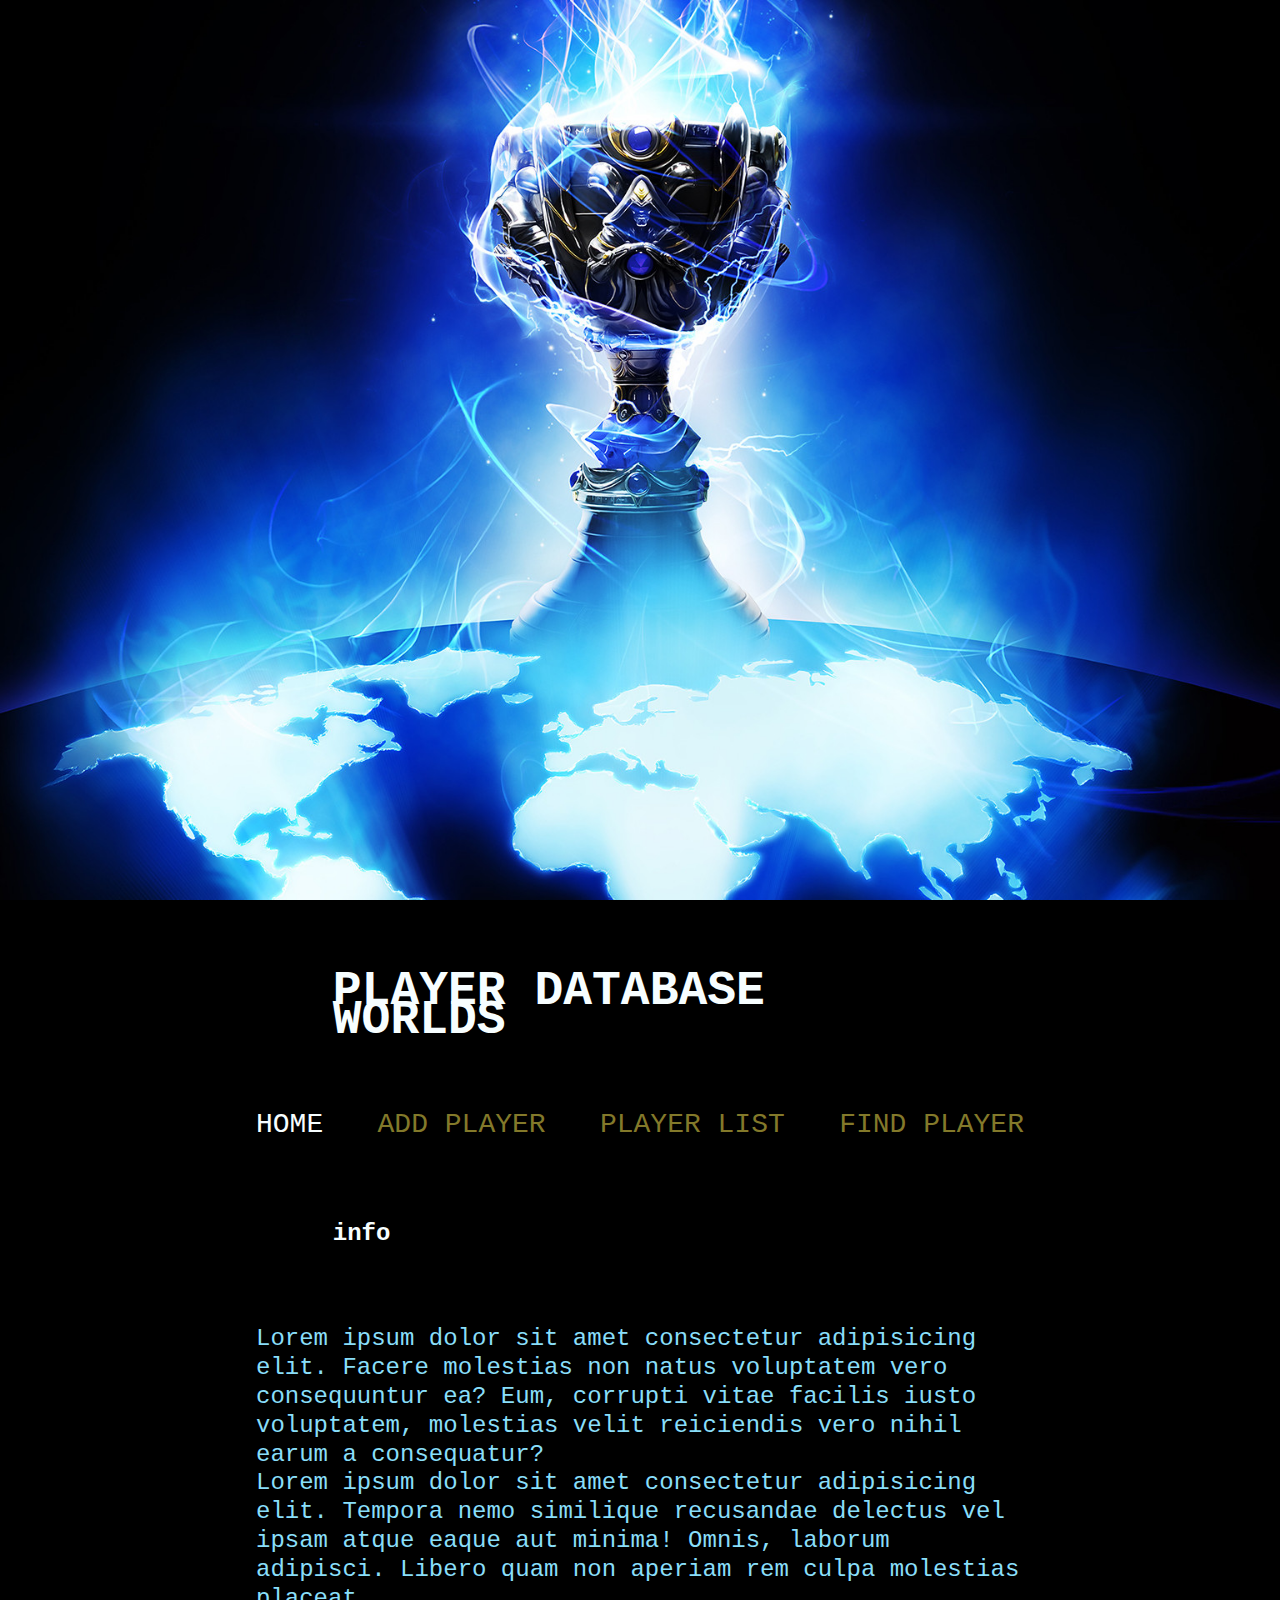
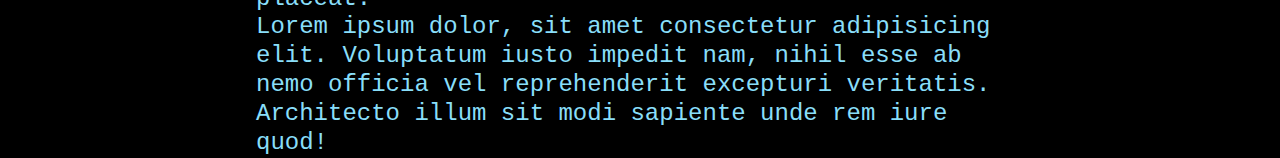
<file: web/index.html>
<!DOCTYPE html>
<html lang="nl">
<head>
    <meta charset="UTF-8">
    <meta name="viewport" content="width=device-width, initial-scale=1.0">
    <link rel="stylesheet" href="style.css" type="text/css">
    <title>HOME</title>
    <div class="bg"></div>
</head>
<body class="body">
    <header>
        <h1>PLAYER DATABASE WORLDS</h1>
    </header>
    <nav>
        <ul>
            <li><a href="index.html" class="kleur">HOME</a></li>
            <li><a href="tweedePag.html">ADD PLAYER</a></li>
            <li><a href="servlet?task=overview">PLAYER LIST</a></li>
            <li><a href="find.jsp" >FIND PLAYER</a></li>
        </ul>
    </nav>
    <article>
        <h2>info</h2>
        <p>Lorem ipsum dolor sit amet consectetur adipisicing elit. Facere molestias non natus voluptatem vero consequuntur ea? Eum, corrupti vitae facilis iusto voluptatem, molestias velit reiciendis vero nihil earum a consequatur?</p>
        <p>Lorem ipsum dolor sit amet consectetur adipisicing elit. Tempora nemo similique recusandae delectus vel ipsam atque eaque aut minima! Omnis, laborum adipisci. Libero quam non aperiam rem culpa molestias placeat.</p>
        <p>Lorem ipsum dolor, sit amet consectetur adipisicing elit. Voluptatum iusto impedit nam, nihil esse ab nemo officia vel reprehenderit excepturi veritatis. Architecto illum sit modi sapiente unde rem iure quod!</p>
    </article>
</body>
</html>
</file>
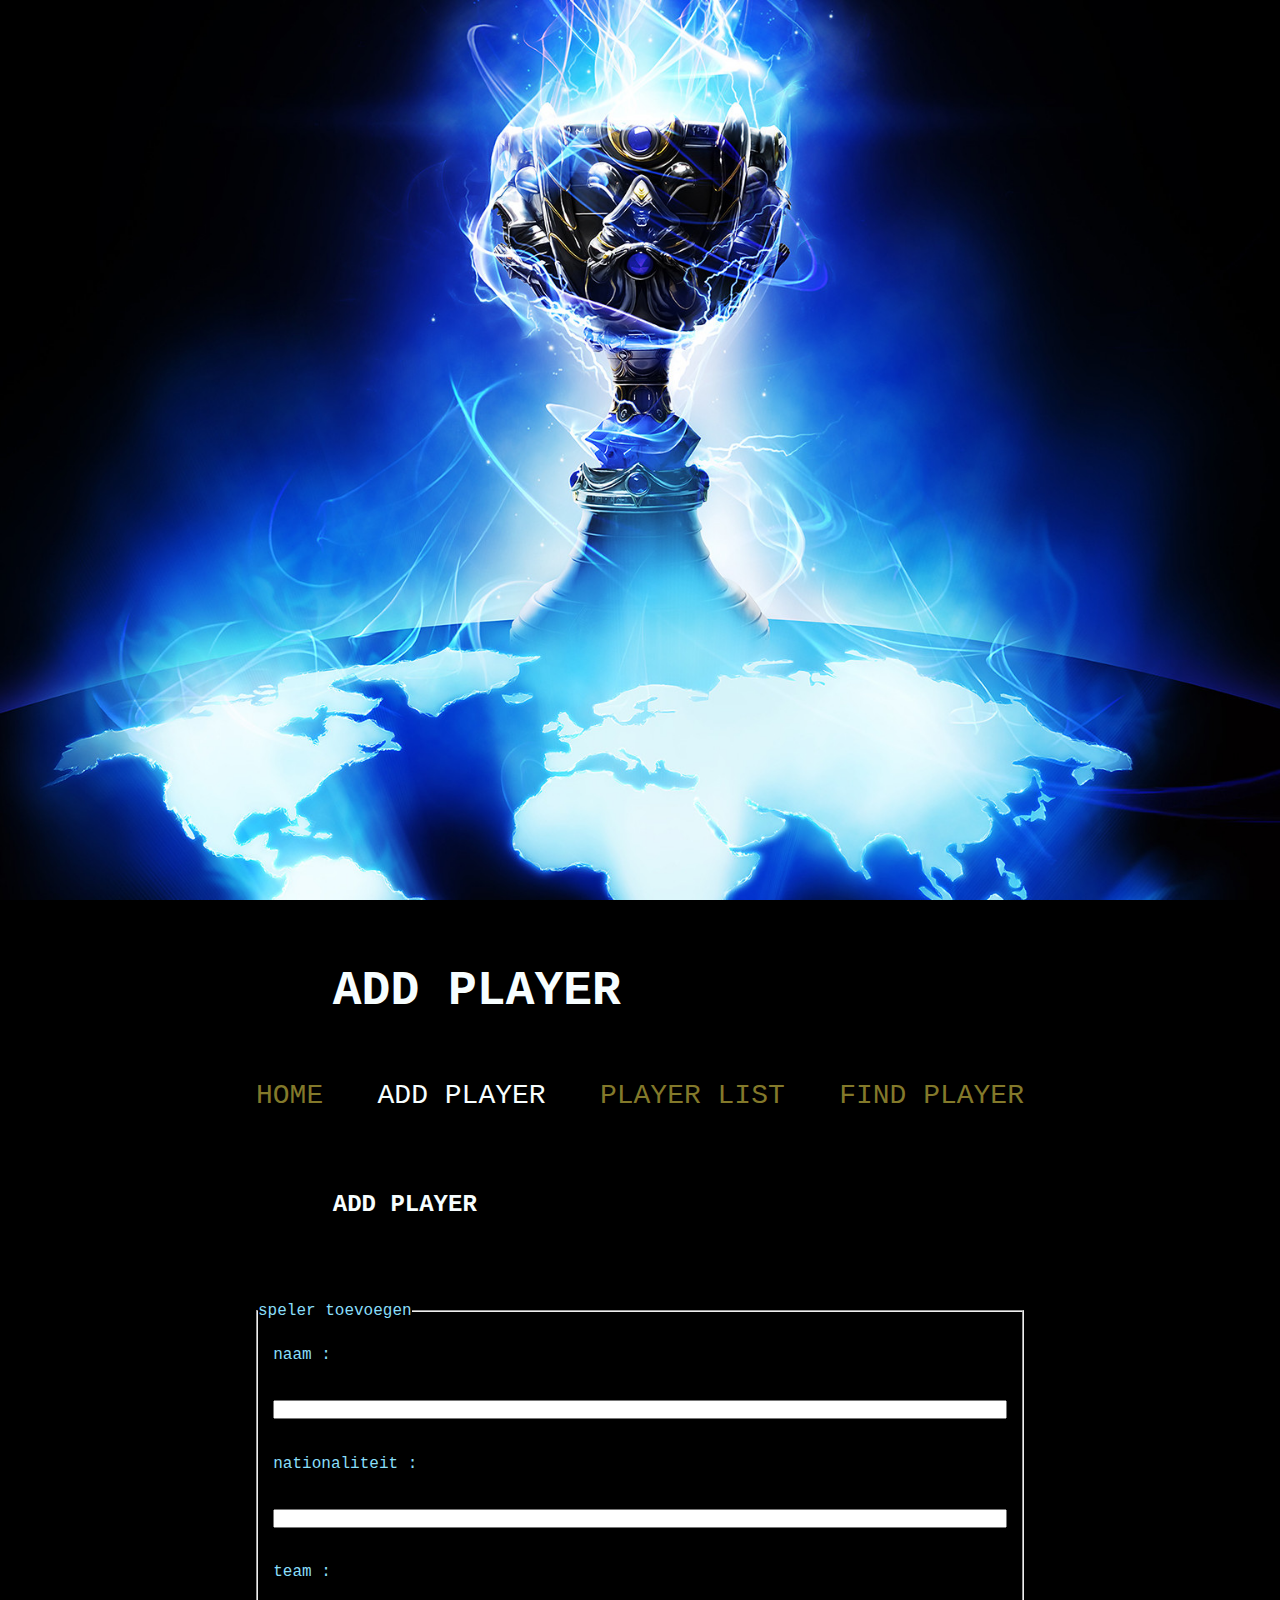
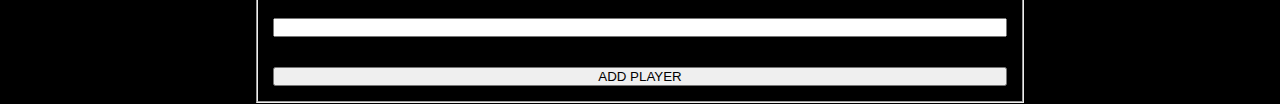
<file: web/tweedePag.html>
<!DOCTYPE html>
<html lang="nl">
<head>
    <meta charset="UTF-8">
    <meta name="viewport" content="width=device-width, initial-scale=1.0">
    <link rel="stylesheet" href="style.css" type="text/css">
    <title>speler toevoegen</title>
</head>
<body class="body">
    <div class="bg"></div>
    <header>
        <h1>ADD PLAYER</h1>
    </header>
    <nav>
        <ul>
            <li><a href="index.html" >HOME</a></li>
            <li><a href="tweedePag.html" class="kleur">ADD PLAYER</a></li>
            <li><a href="servlet?task=overview">PLAYER LIST</a></li>
            <li><a href="find.jsp" >FIND PLAYER</a></li>
        </ul>
    </nav>
    <article>
        <h2>ADD PLAYER</h2>
        <form action="servlet?task=add" method="POST">
            <fieldset class="formulier">
                <legend>speler toevoegen</legend>
                <label for="naam">naam :</label>
                <input type="text" name="naam" id="naam" required="">
                <label for="nationaliteit">nationaliteit :</label>
                <input type="text" name="nationaliteit" id="nationaliteit" required="">
                <label for="team">team :</label>
                <input type="text" name="team" id="team" required="">
                <input type="submit" value="ADD PLAYER">
            </fieldset>
        </form>
    </article>
</body>
</html>
</file>
<file: web/style.css>
.body header , .body nav , .body article{
    max-width: 60%;
    margin-left: auto;
    margin-right: auto;
}

*{
    padding: 0;
    margin: 0;
}

html{
    background-color: #000000;
}

nav ul, h1{
    list-style-type: none;
    display: flex;
    flex-direction: row;
    justify-content: space-between;
}

body{
    background-color: #EEE;
    font-family : 'Lucida Console', monospace;
    font-size: 100%;
    line-height: 1.8em;
}
body, html {
    height: 100%;
    margin: 0;
  }
  
  .bg {
    background-image: url(worlds2.jpg);
    height: 100%; 
    background-position: center;
    background-repeat: no-repeat;
    background-size: cover;
  }

  h1{
      margin: 10%;
      font-size: 300%;
      color: #F7FEFF;
  }

  h2{
      margin: 10%;
      font-size: 275%;
      color: #F7FEFF;
  }

  li a {
    font-size: 175%;
    color: #83792A;
    text-decoration: none;    
  }

  .kleur{
    color:#F7FEFF;
}

article h2 , article p{
    font-size: 150%;

}

.formulier{
    display: grid;
    grid-template-columns: 1fr;
    color: #89DEF9;
}

article{
    margin: 50px;
}

.tabel {
    width: 90%;
    margin: 5%;
}

table, th, td {
    border: 1px solid #83792A;
    color: #89DEF9;
  }

th,td {
    text-align: center;
}

p , .find {
    color: #89DEF9;
}

.find {
    margin: 25px;
}

input,label{
    margin: 2%;
  }
</file>
